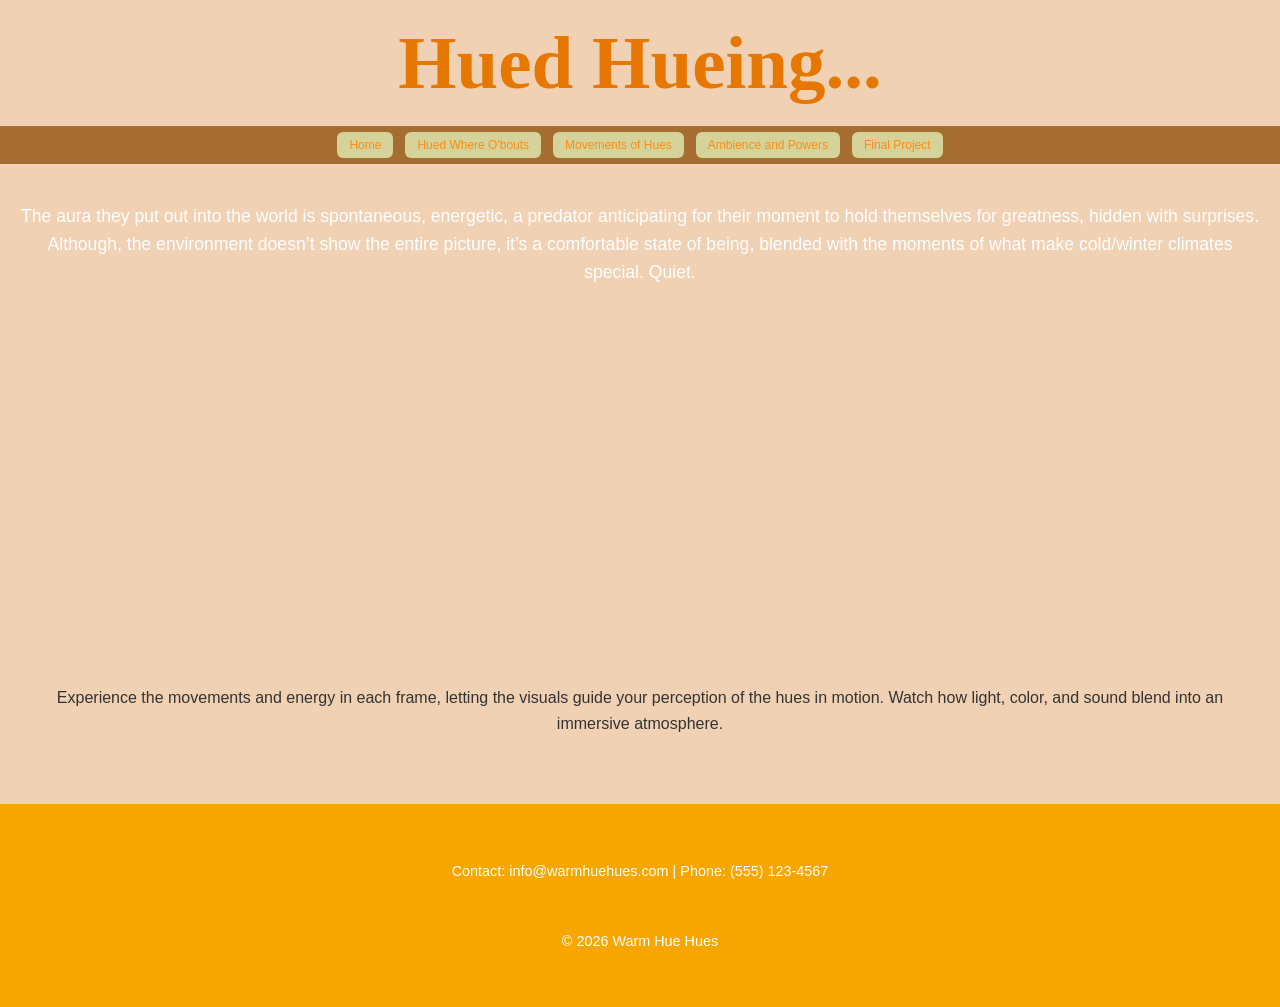
<file: Web Development/animation.html>
<!DOCTYPE html>
<html lang="en">
<head>
	<meta charset="utf-8">
	<meta name="viewport" content="width=device-width, initial-scale=1">
	<title>Hued Hues?</title>
	<link rel="stylesheet" href="style.css">
</head>
<body>

	<!-- Header -->
	<header>
		<h1>Hued Hueing...</h1>
	</header>

	<!-- Navigation -->
	<nav>
		<ul>
			<li><a href="index.html">Home</a></li>
			<li><a href="landscape.html">Hued Where O'bouts</a></li>
			<li><a href="audio.html">Movements of Hues</a></li>
			<li><a href="programming.html">Ambience and Powers</a></li>
			<li><a href="final.html">Final Project</a></li>
		</ul>
	</nav>

	<!-- Main content -->
	<main>
		<p>The aura they put out into the world is spontaneous, energetic, a predator anticipating for their moment to hold themselves for greatness, hidden with surprises. Although, the environment doesn’t show the entire picture, it’s a comfortable state of being, blended with the moments of what make cold/winter climates special. Quiet.</p>
		
		<!-- Embedded YouTube video (fixed) -->
		<iframe 
			width="560" 
			height="315" 
			src="https://www.youtube.com/embed/5BFFsZAB2rY" 
			title="YouTube video player" 
			frameborder="0" 
			allow="accelerometer; autoplay; clipboard-write; encrypted-media; gyroscope; picture-in-picture" 
			allowfullscreen>
		</iframe>
		
		<!-- Paragraph beneath video -->
		<p class="after-image">Experience the movements and energy in each frame, letting the visuals guide your perception of the hues in motion. Watch how light, color, and sound blend into an immersive atmosphere.</p>
	</main>

	<!-- Footer -->
	<footer>
		<p>Contact: info@warmhuehues.com | Phone: (555) 123-4567</p>
		<p>&copy; 2026 Warm Hue Hues</p>
	</footer>

</body>
</html>
</file>
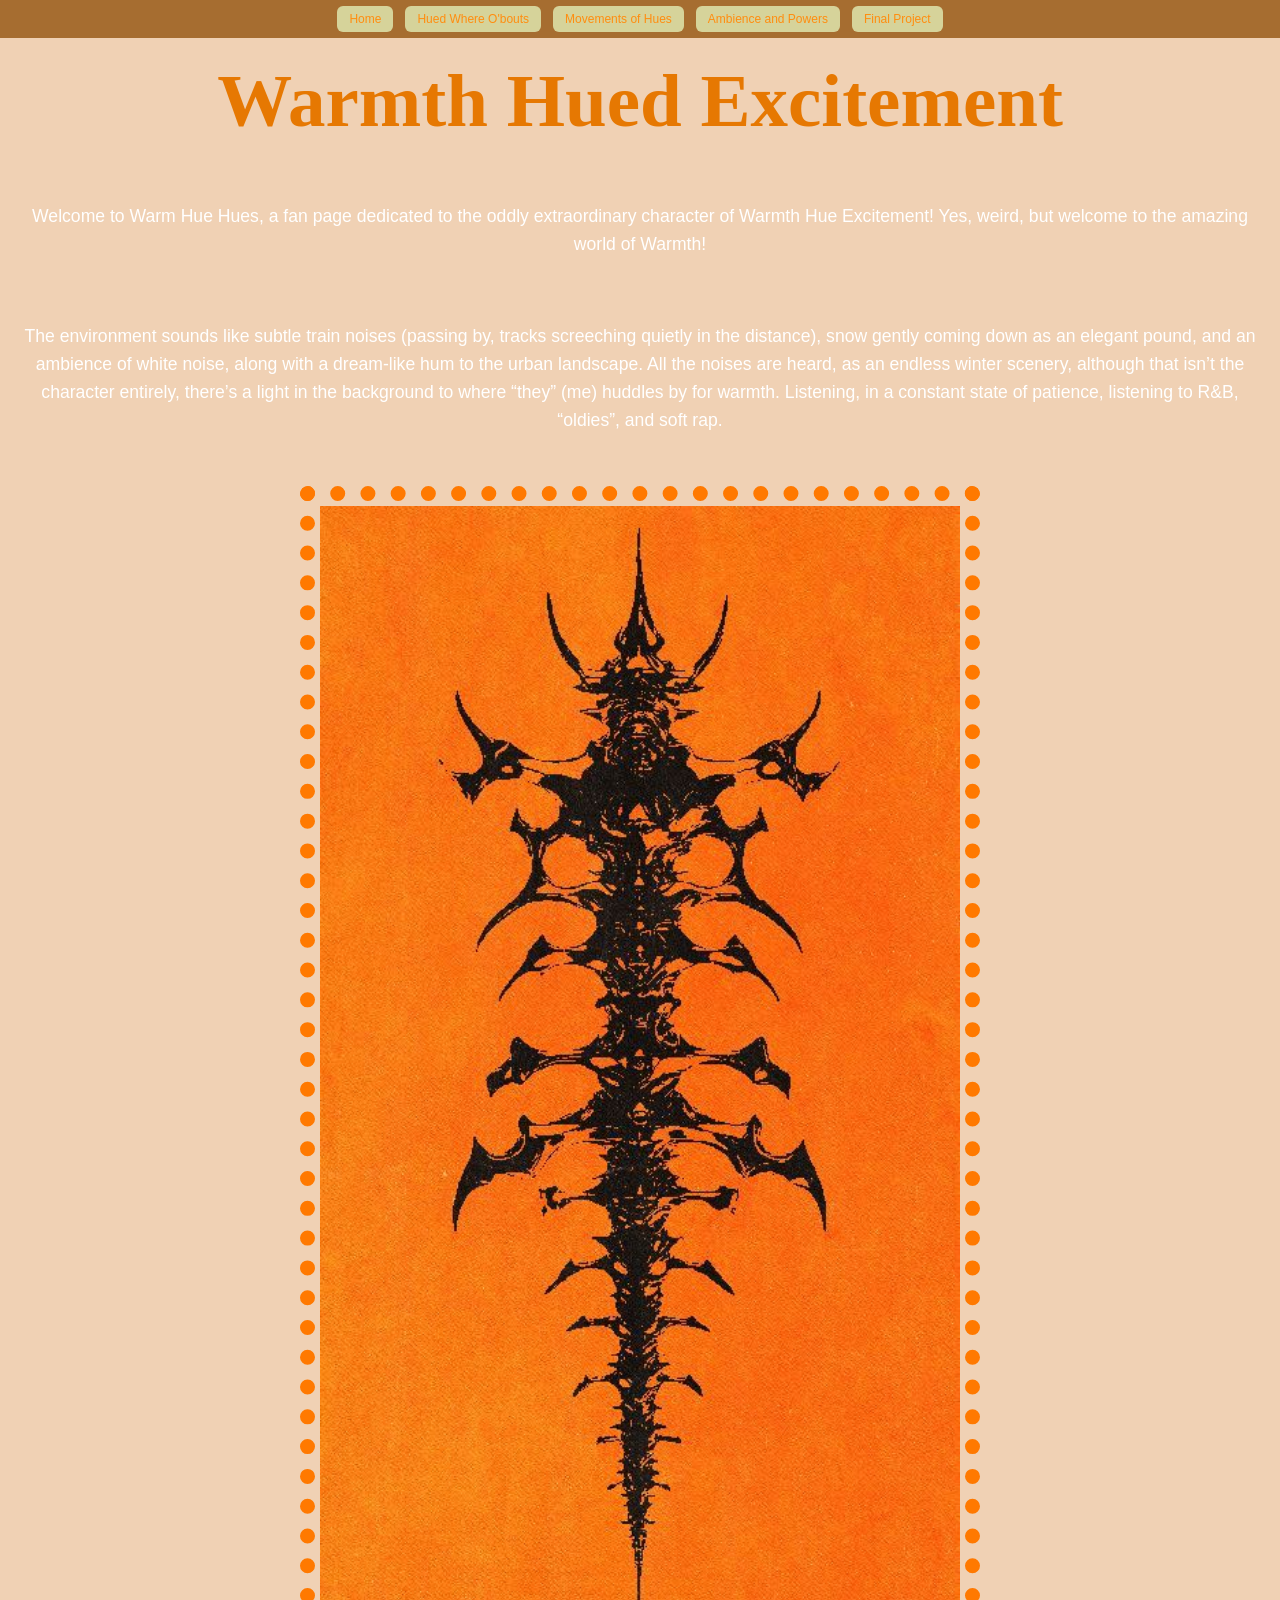
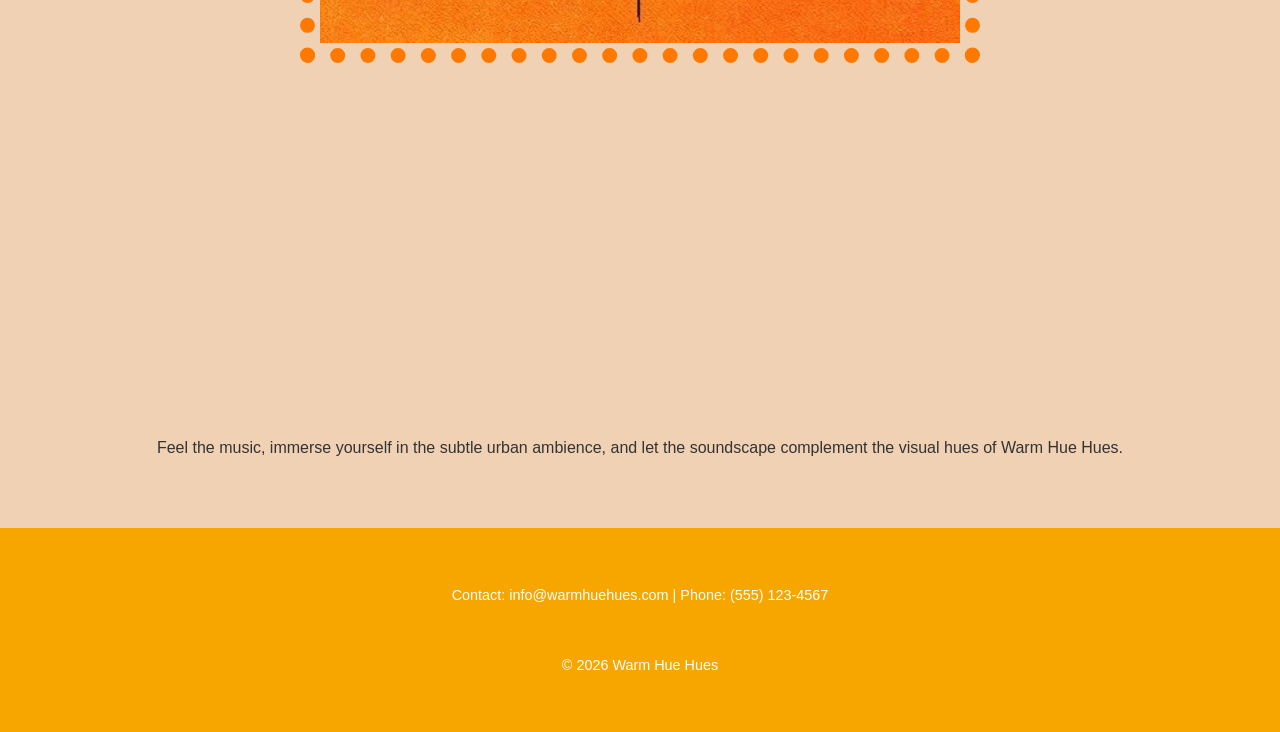
<file: Web Development/audio.html>
<!DOCTYPE html>
<html lang="en">
<head>
  <meta charset="utf-8">
  <meta name="viewport" content="width=device-width, initial-scale=1">
  <title>Warm Hue Hues - Audio</title>

  <!-- Shared CSS -->
  <link rel="stylesheet" href="style.css">
</head>
<body>

  <!-- Navigation -->
  <nav>
    <ul>
      <li><a href="index.html">Home</a></li>
      <li><a href="landscape.html">Hued Where O'bouts</a></li>
      <li><a href="animation.html">Movements of Hues</a></li>
      <li><a href="programming.html">Ambience and Powers</a></li>
      <li><a href="final.html">Final Project</a></li>
    </ul>
  </nav>

  <!-- Header -->
  <header>
    <h1>Warmth Hued Excitement</h1>
  </header>

  <!-- Main content -->
  <main>
    <p>Welcome to Warm Hue Hues, a fan page dedicated to the oddly extraordinary character of Warmth Hue Excitement! Yes, weird, but welcome to the amazing world of Warmth!</p>

    <p>The environment sounds like subtle train noises (passing by, tracks screeching quietly in the distance), snow gently coming down as an elegant pound, and an ambience of white noise, along with a dream-like hum to the urban landscape. All the noises are heard, as an endless winter scenery, although that isn’t the character entirely, there’s a light in the background to where “they” (me) huddles by for warmth. Listening, in a constant state of patience, listening to R&B, “oldies”, and soft rap.</p>

    <img src="images/image3.jpg" alt="Warmth Hue Hues">

    <!-- Audio player -->
    <div class="audio-container">
      <iframe 
        width="100%" 
        height="300" 
        scrolling="no" 
        frameborder="no" 
        allow="autoplay" 
        src="https://w.soundcloud.com/player/?url=https%3A//api.soundcloud.com/tracks/soundcloud%253Atracks%253A318371404&color=%23ff5500&auto_play=false&hide_related=false&show_comments=true&show_user=true&show_reposts=false&show_teaser=true&visual=true">
      </iframe>
    </div>

    <p class="after-image">Feel the music, immerse yourself in the subtle urban ambience, and let the soundscape complement the visual hues of Warm Hue Hues.</p>
  </main>

  <!-- Footer -->
  <footer>
    <p>Contact: info@warmhuehues.com | Phone: (555) 123-4567</p>
    <p>&copy; 2026 Warm Hue Hues</p>
  </footer>

</body>
</html>
</file>
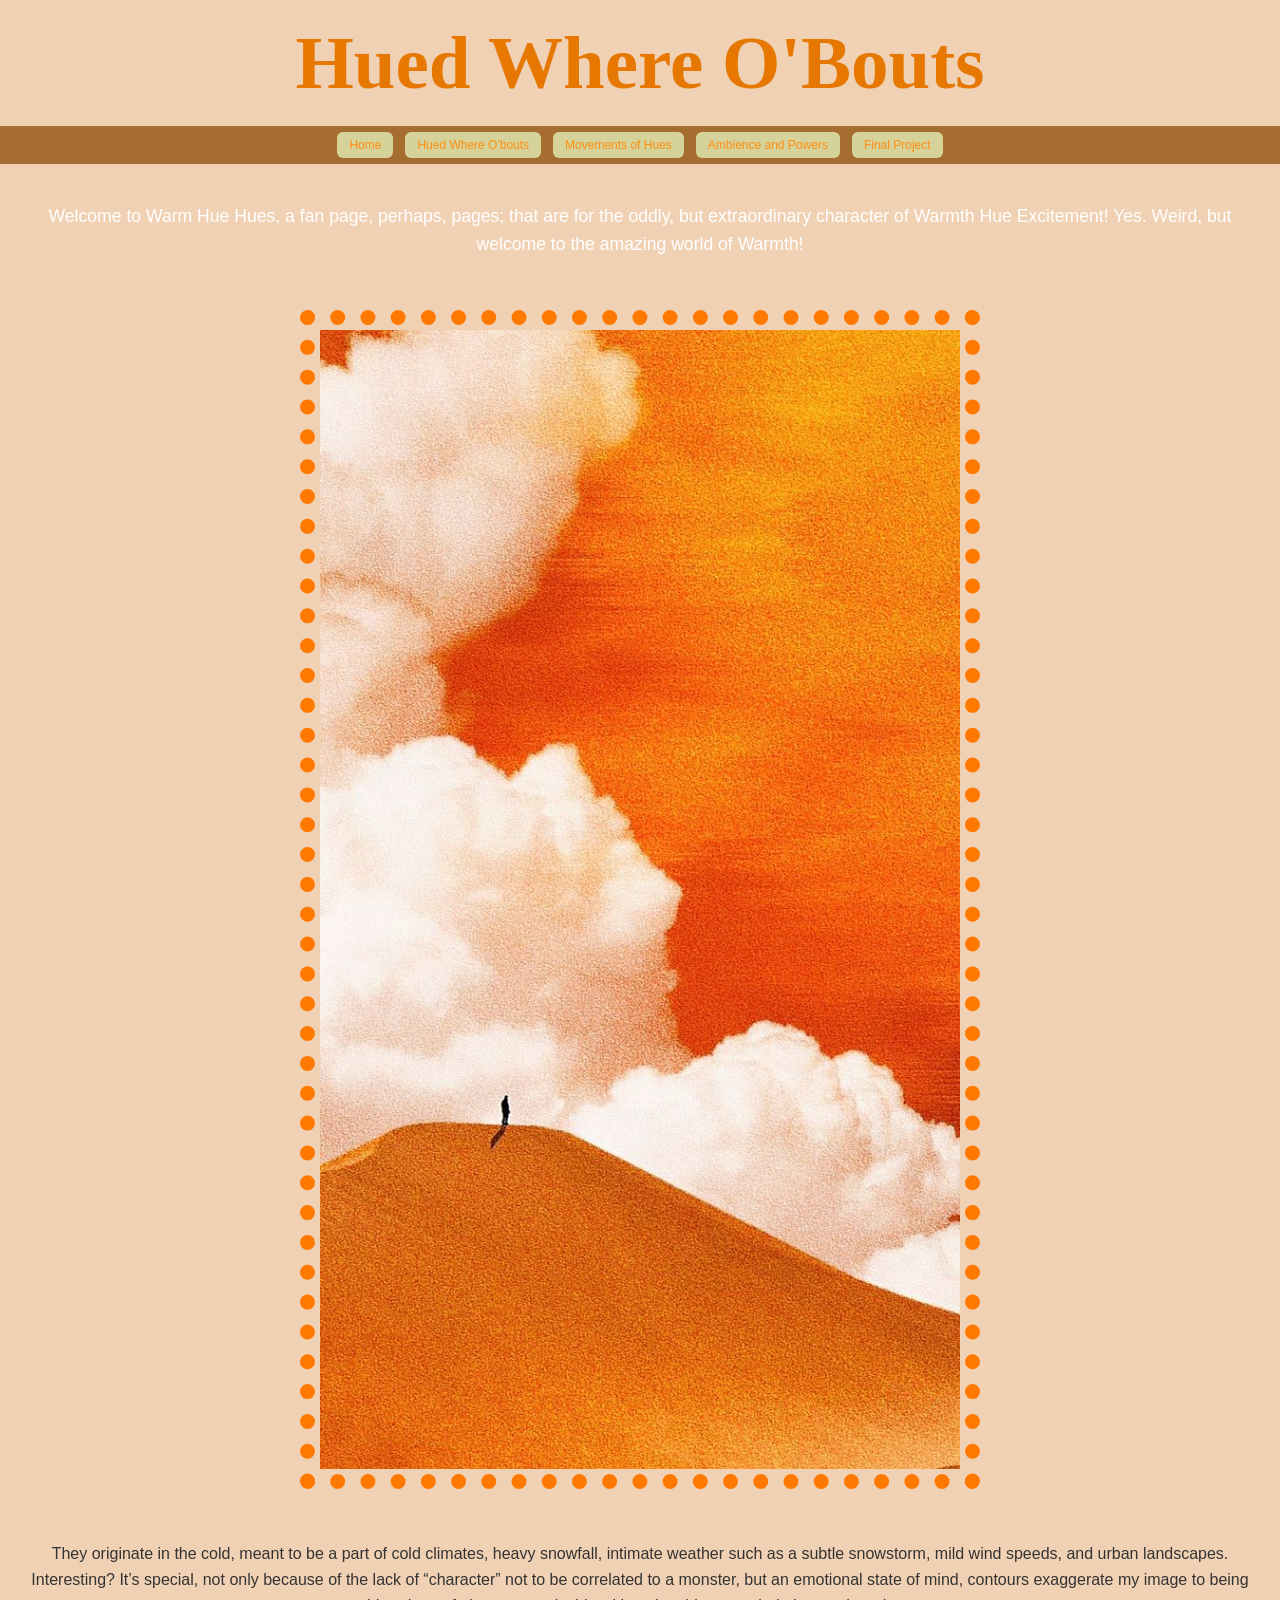
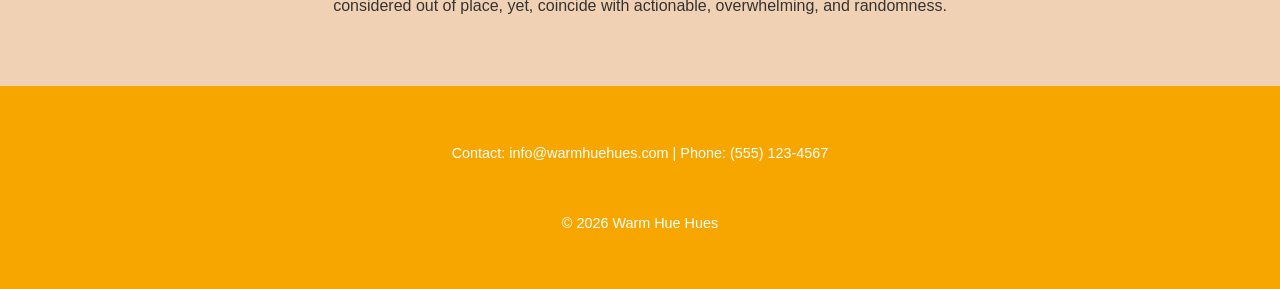
<file: Web Development/landscape.html>
<!DOCTYPE html>
<html lang="en">
<head>
  <meta charset="utf-8">
  <meta name="viewport" content="width=device-width, initial-scale=1">
  <title>Warm Hue Hues</title>

  <!-- CSS link (shared across all pages) -->
  <link rel="stylesheet" href="style.css">
</head>
<body>

  <!-- Header -->
  <header>
    <h1>Hued Where O'Bouts</h1>
  </header>

  <!-- Navigation -->
  <nav>
    <ul>
      <li><a href="index.html">Home</a></li>
      <li><a href="audio.html">Hued Where O'bouts</a></li>
      <li><a href="animation.html">Movements of Hues</a></li>
      <li><a href="programming.html">Ambience and Powers</a></li>
      <li><a href="final.html">Final Project</a></li>
    </ul>
  </nav>

  <!-- Main content -->
  <main>
    <p>Welcome to Warm Hue Hues, a fan page, perhaps, pages; that are for the oddly, but extraordinary character of Warmth Hue Excitement! Yes. Weird, but welcome to the amazing world of Warmth!</p>
    
    <img src="images/image5.jpg" alt="Warm hues illustration">

    <!-- New paragraph beneath image -->
    <p class="after-image">They originate in the cold, meant to be a part of cold climates, heavy snowfall, intimate
weather such as a subtle snowstorm, mild wind speeds, and urban landscapes.
Interesting? It’s special, not only because of the lack of “character” not to be correlated
to a monster, but an emotional state of mind, contours exaggerate my image to being
considered out of place, yet, coincide with actionable, overwhelming, and randomness.</p>
  </main>

  <!-- Footer -->
  <footer>
    <p>Contact: info@warmhuehues.com | Phone: (555) 123-4567</p>
    <p>&copy; 2026 Warm Hue Hues</p>
  </footer>

</body>
</html>
</file>
<file: Web Development/style.css>
/* PAGE */
body {
  background-color: #F0D1B4
;
  margin: 0;
  font-family: Arial, sans-serif;
}

/* NAV BAR (THIN TOP BAR) */
nav {
  background-color: #A66D30;
  padding: 6px 0;
}

/* NAV LIST */
nav ul {
  list-style: none;
  margin: 0;
  padding: 0;

  display: flex;
  justify-content: center;
  gap: 12px;
}

/* NAV BUTTONS */
nav ul li a {
  display: block;
  color: #FF8D0F;
  padding: 6px 12px;
  text-decoration: none;
  font-family: Helvetica;
  font-size: 12px;

  background-color: #d6d39a;   /* soft fill */
  border: none;                /* removed border */
  border-radius: 6px;

  transition: all 0.2s ease;
}

/* HOVER EFFECT */
nav ul li a:hover {
  background-color: #EDB172; /*color of hover overlay*/
  color: #ffffff;
}

/* HEADER */
header {
  text-align: center;
  padding: 20px 0;
}

/* TITLE */
h1 {
  color: #E67802;
  font-family: "Futura", cursive;
  font-size: 75px;
  margin: 0;
}

/* PARAGRAPH */
p {
  color: #ffffff;   /* fixed visibility */
  text-align: center;
  padding: 20px;
}

/* IMAGE */
img {
  display: block;
  margin: 30px auto;
  border: 15px dotted #FF7900
;
  padding: 5px;
  width: 200px;
}

/* Paragraph spacing */
main p {
    font-size: 1.1rem;
    line-height: 1.6;
    margin-bottom: 1.5rem;
}

/* Extra spacing for paragraph after image */
.after-image {
    margin-top: 2rem;
}

/* Footer styling */
footer {
    background-color: #f7a600;
    color: #fff;
    text-align: center;
    padding: 1.5rem 1rem;
    font-size: 0.9rem;
    margin-top: 3rem;
}

/* Image styling */
main img {
    width: 50%;
    height: auto;
    border-radius: 8px;
    margin-top: 2rem;
    margin-bottom: 2rem;
}
/* Canvas container */
#canvas-container {
  display: flex;
  justify-content: center;
  margin: 1.5rem 0;
}

/* Paragraph beneath canvas */
.after-image {
  text-align: center;
  margin-top: 1rem;
  font-size: 1rem;
  color: #333;
}

/* Canvas control buttons */
.canvas-controls {
  display: flex;
  justify-content: center;
  gap: 1rem;
  margin-bottom: 1rem;
}

.canvas-controls button {
  background-color: #ff944d;   /* warm orange */
  color: #fff;
  border: none;
  padding: 0.6rem 1.2rem;
  font-size: 1rem;
  border-radius: 6px;
  cursor: pointer;
  transition: background 0.3s, transform 0.2s;
}

.canvas-controls button:hover {
  background-color: #ffb84d;  /* lighter warm orange */
  transform: scale(1.05);
}
</file>
